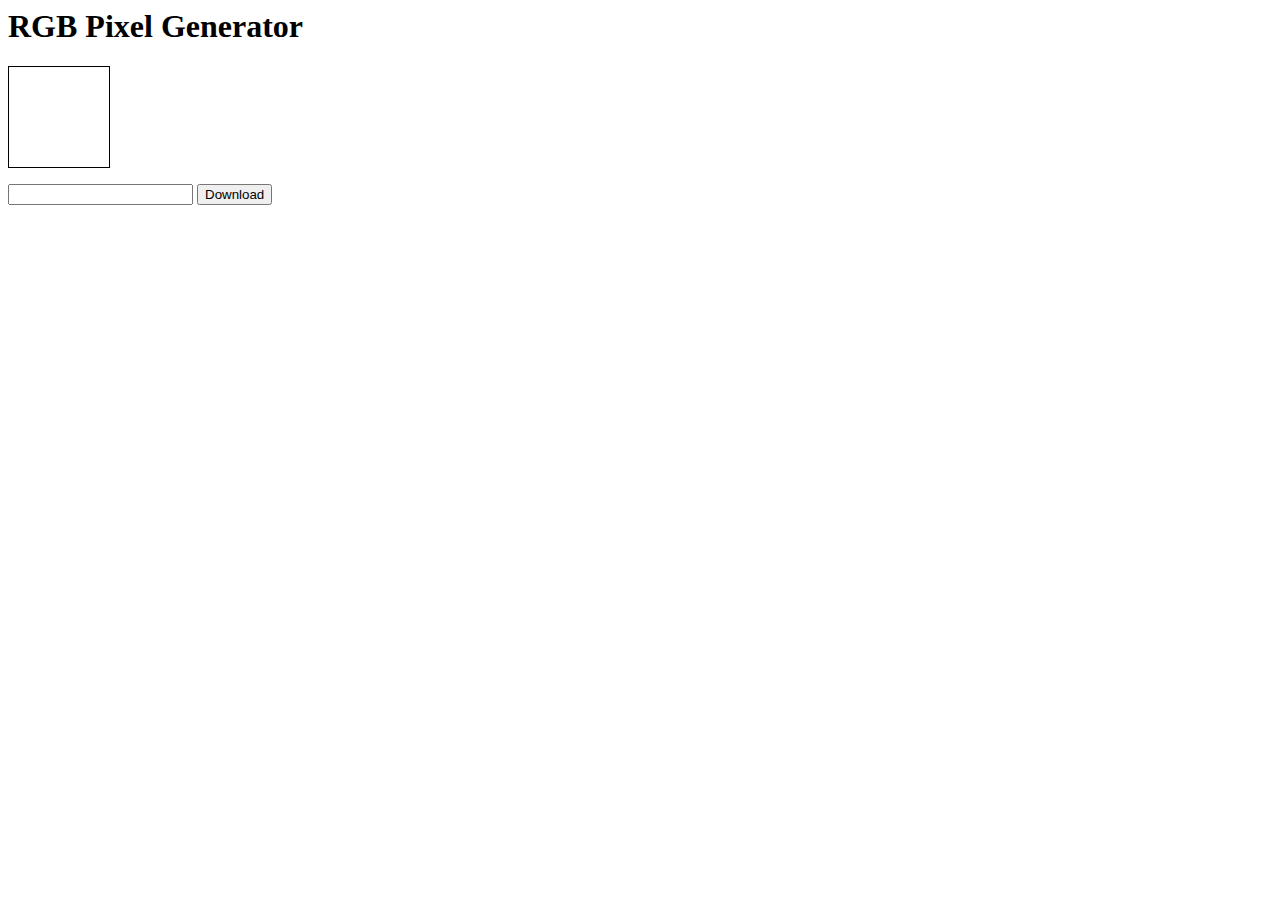
<file: index.html>
<html>
    <head>
        <title>RGB Pixel Generator</title>
    </head>
    <body>
        <h1>RGB Pixel Generator</h1>
        <canvas id="c" width="1" height="1" style="border:1px solid #000; width:100; height:100;"></canvas>
        <p>
            <input id="h" oninput="fill()">
            <input type="button" onclick="download()" value="Download">
        </p>
        <a id="d" hidden></a>
    </body>
    <script src="script.js" type="text/javascript"></script>
</html>
</file>
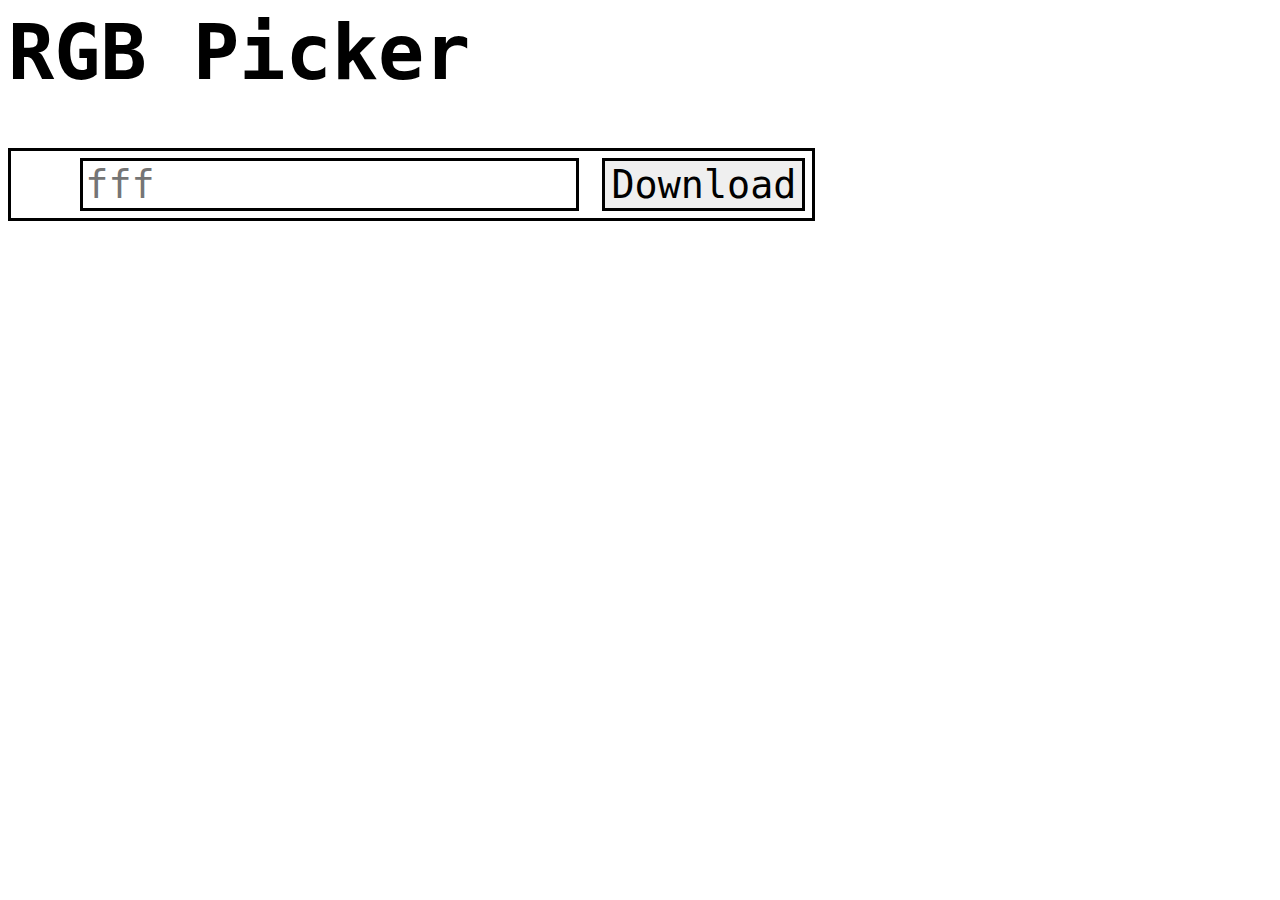
<file: color.html>
<html>
    <head>
        <title>Colors</title>
        <style>
            body, input {
                font-size: 3vw;
                font-family: monospace;
            }

            div, input {
                border: medium solid;
            }

            div {
                display: inline-block;
                padding: 0.3ch;
                padding-left: 3ch;
            }
        </style>
    </head>
    <body>
        <h1>RGB Picker</h1>
        <div id="div">
            <input id="i" class="i" maxlength="6" oninput="onInput()" placeholder="fff">
            <input type="button" onclick="download()" value="Download">
        </div>
        <p hidden>
            <canvas id="c" width="1" height="1"></canvas> 
            <a id="d"></a>
        </p>
    </body>
    <script src="script.js" type="text/javascript"></script>
</html>
</file>
